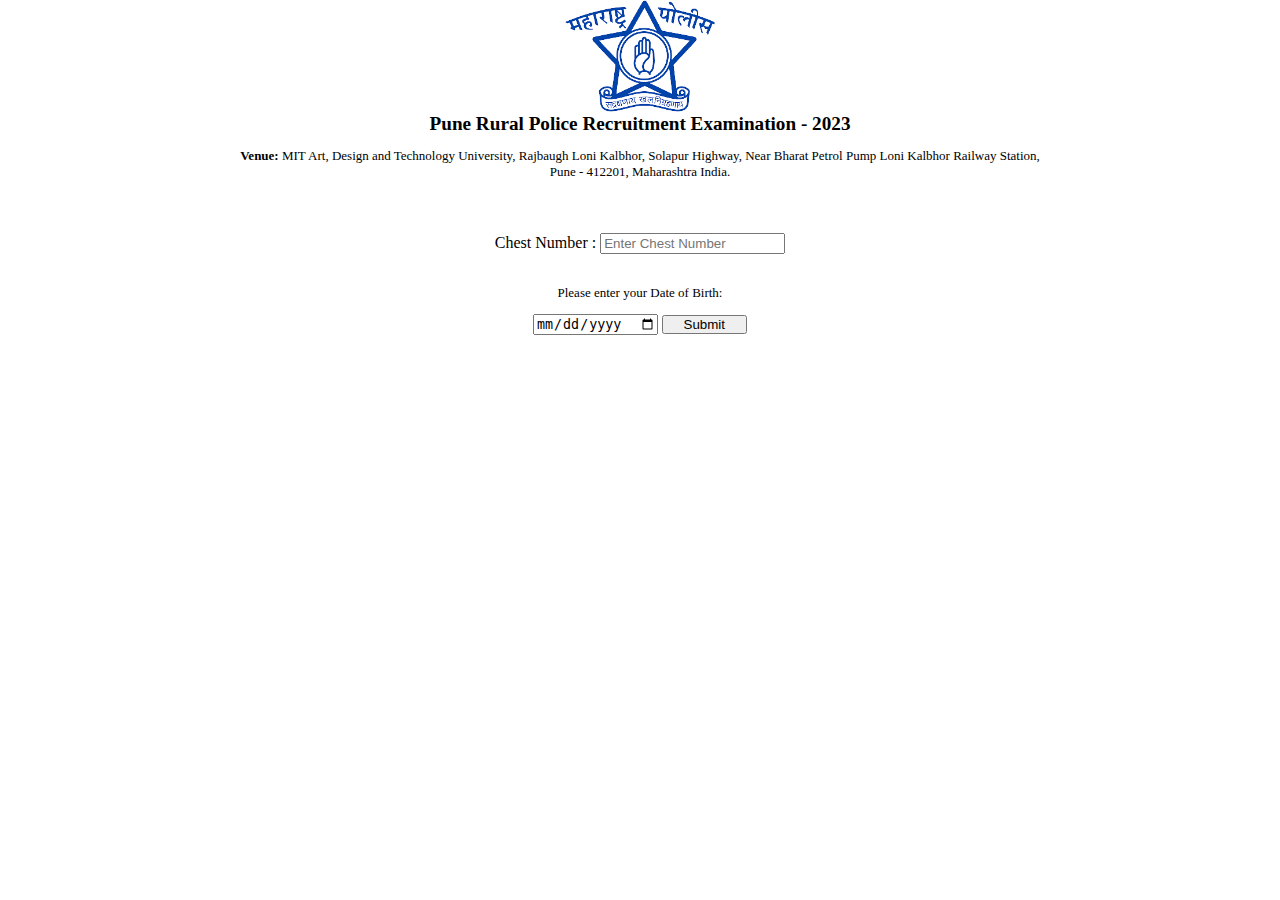
<file: Login_Page/index.html>
<!DOCTYPE html>
<html lang="en">

<head>
    <meta charset="UTF-8">
    <meta http-equiv="X-UA-Compatible" content="IE=edge">
    <meta name="viewport" content="width=device-width, initial-scale=1.0">
    <title> Pune Rural Police Recruitment Examination - 2023</title>
    <link rel="stylesheet" href="./index.css">
</head>

<body>
    <div class="main">

        <div class="containeer">

            <h1>Pune Rural Police Recruitment Examination - 2023</h1>
            <p><b>Venue:</b> MIT Art, Design and Technology University, Rajbaugh Loni Kalbhor, Solapur Highway,
                Near Bharat Petrol Pump Loni Kalbhor Railway Station,<br> Pune - 412201, Maharashtra India.
            </p>

            <div class="login_field">



                Chest Number : <input type="text" , placeholder="Enter Chest Number"><br><br>


                <p>Please enter your Date of Birth:
                <p>
                    <input type="date">

                    <button onclick="showTable()">Submit</button>

                <table id="myTable" class="table" style="display:none;" border="1" cellpadding="5" cellspacing="5"
                    align="Center">
                    <tr>
                        <th>Sr No.</th>
                        <td>(from sheet)</td>
                    </tr>
                    <tr>
                        <th>Chest Number</th>
                        <td>(from sheet)</td>
                    </tr>
                    <tr>
                        <th>Chest Number</th>
                        <td>(from sheet)</td>
                    </tr>
                    <tr>
                        <th>Name</th>
                        <td>(from sheet)</td>
                    </tr>
                    <tr>
                        <th>Gender</th>
                        <td>(from sheet)</td>
                    </tr>
                    <tr>
                        <th>Building(Center)Name</th>
                        <td>(from sheet)</td>
                    </tr>
                    <tr>
                        <th>Floor Number</th>
                        <td>(from sheet)</td>
                    </tr>
                    <tr>
                        <th>Type Of Room</th>
                        <td>(from sheet)</td>
                    </tr>
                    <tr>
                        <th>Floor Number</th>
                        <td>(from sheet)</td>
                    </tr>
                    <tr>
                        <th>Hall Number</th>
                        <td>(from sheet)</td>
                    </tr>
                    <tr>
                        <th>Classroom Number</th>
                        <td>(from sheet)</td>
                    </tr>
                    <tr>
                        <th>Desk Number</th>
                        <td>(from sheet)</td>
                    </tr>
                </table>

                <script>
                    function showTable() {
                        var table = document.getElementById("myTable");
                        if (table.style.display === "none") {
                            table.style.display = "table";
                        } else {
                            table.style.display = "none";
                        }
                    }

                </script>



            </div>

        </div>

    </div>

</body>

</html>
</file>
<file: Login_Page/index.css>
.containeer {

  text-align: center;

}

.login_field {

  padding-top: 100px;

}


button {

  padding: 0px 20px 0px 20px;

}

body {

  background-image: url(../images/pune_police_bg-removebg-preview.png);
  background-repeat: no-repeat;

}

table{

  padding-top: 20px;
}

@media screen {

  h1 {

    padding-top: 100px;
    text-size-adjust: 10px;

  }

  body {

    background-size: 150px;
    background-position-x: center;

  }

  .login_field {

    padding-top: 40px;
  }

  p {

    font-size: small;
  }

  h1{

    font-size: larger;
  }
}
</file>
